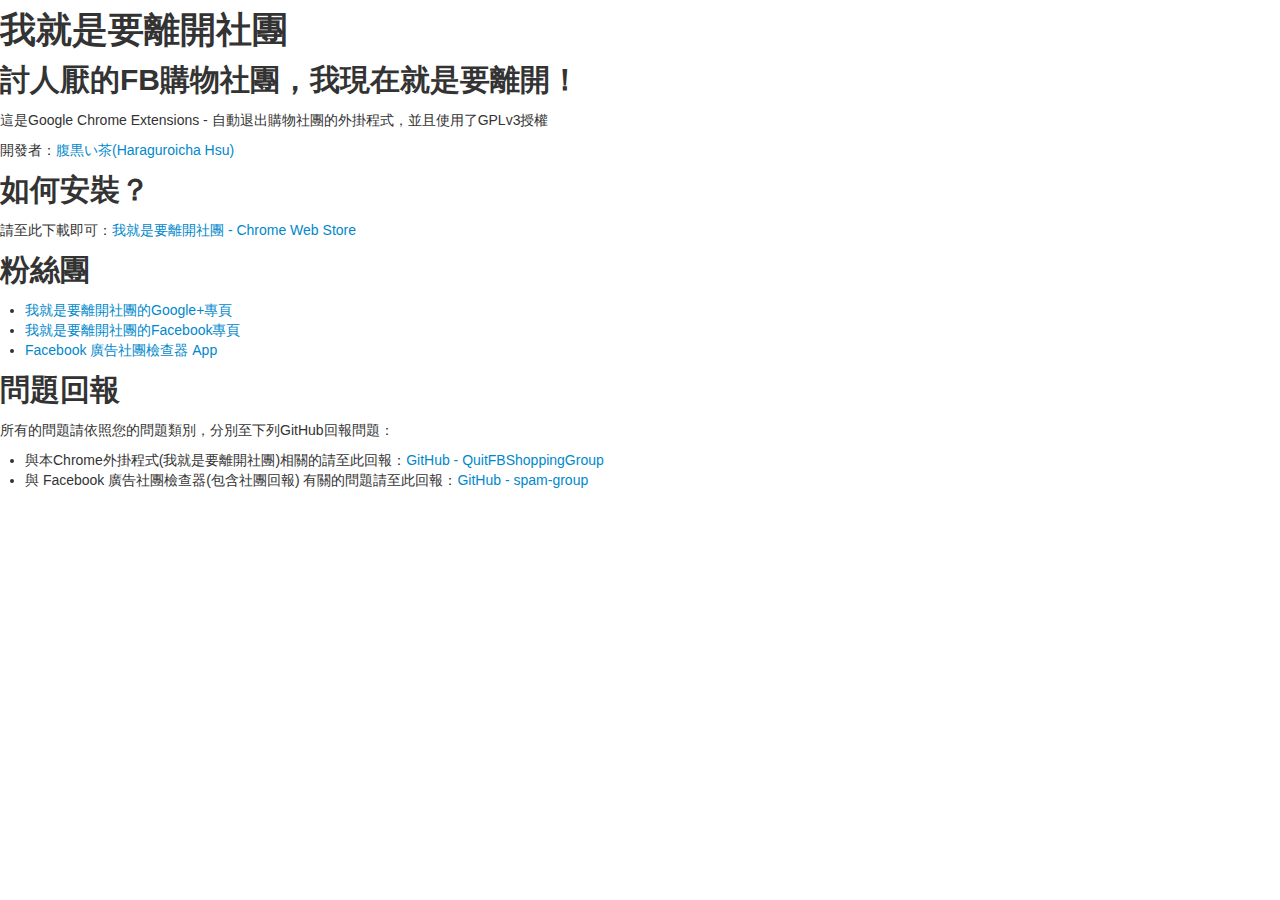
<file: index.html>
<!DOCTYPE html>
<html>
	<head>
		<meta charset="utf-8" />
		<meta http-equiv="Content-Type" content="text/html; charset=UTF-8" />
		<meta name="author" content="腹黒い茶" />
		<meta name="description" content="討人厭的FB購物社團，我現在就是要離開！" />
		<meta name="keywords" content="FB,Facebook,臉書,臉,書,非死不可,社團,廣告,垃圾訊息,購物,購物社團,spam,antispam,shopping,shopping group,group,groups,shopping groups" />
		<meta name="viewport" content="width=device-width, initial-scale=1, minimum-scale=1, maximum-scale=1, user-scalable=0" />
		<link rel="stylesheet" type="text/css" href="css/jquery-ui-1.8.23.custom.css" />
		<link rel="stylesheet" type="text/css" href="css/bootstrap.min.css" />
		<link rel="stylesheet" type="text/css" href="css/bootstrap-responsive.min.css" />
		<title>我就是要離開社團</title>
		<script type="text/javascript" src="js/jquery-1.8.0.min.js"></script>
		<script type="text/javascript" src="js/jquery-ui-1.8.23.custom.min.js"></script>
		<script type="text/javascript" src="js/bootstrap.min.js"></script>
		<base href="#" target="_self" />
	</head>
	<body>
		<h1>我就是要離開社團</h1>
		<h2>討人厭的FB購物社團，我現在就是要離開！</h2>
		<p>這是Google Chrome Extensions - 自動退出購物社團的外掛程式，並且使用了GPLv3授權</p>
		<p>開發者：<a href="http://fb.me/haraguroicha">腹黒い茶(Haraguroicha Hsu)</a></p>
		<h2>如何安裝？</h2>
		<p>請至此下載即可：<a href="https://chrome.google.com/webstore/detail/bdfdajiapmgbpimacnhdgpbfmedanalf">我就是要離開社團 - Chrome Web Store</a></p>
		<h2>粉絲團</h2>
		<ul>
			<li><a href="https://plus.google.com/105230752421095885845">我就是要離開社團的Google+專頁</a></li>
			<li><a href="https://www.facebook.com/IWantQuitGroup">我就是要離開社團的Facebook專頁</a></li>
			<li><a href="http://antispam.tonyq.org">Facebook 廣告社團檢查器 App</a></li>
		</ul>
		<h2>問題回報</h2>
		<p>所有的問題請依照您的問題類別，分別至下列GitHub回報問題：</p>
		<ul>
			<li>與本Chrome外掛程式(我就是要離開社團)相關的請至此回報：<a href="https://github.com/Haraguroicha/QuitFBShoppingGroup/issues">GitHub - QuitFBShoppingGroup</a></li>
			<li>與 Facebook 廣告社團檢查器(包含社團回報) 有關的問題請至此回報：<a href="https://github.com/tony1223/spam-group/issues">GitHub - spam-group</a></li>
		</ul>
		<script type="text/javascript">
			var _gaq = _gaq || [];
			_gaq.push(['_setAccount', 'UA-41935293-2']);
			_gaq.push(['_trackPageview']);
			(function() {
				var ga = document.createElement('script');
				ga.type = 'text/javascript';
				ga.async = true; 
				ga.src = '//stats.g.doubleclick.net/dc.js';
				var s = document.getElementsByTagName('script')[0];
				s.parentNode.insertBefore(ga, s);
			})();
		</script>
		<script type="text/javascript">
			window.google_analytics_uacct = "UA-41935293-2";
		</script>
		<script type="text/javascript">
		<!--
			google_ad_client = "ca-pub-1630326906305520";
			/* fbExtGH */
			google_ad_slot = "7812178219";
			google_ad_width = 728;
			google_ad_height = 90;
		//-->
		</script>
		<script type="text/javascript" src="//pagead2.googlesyndication.com/pagead/show_ads.js">
		</script>
	</body>
</html>
</file>
